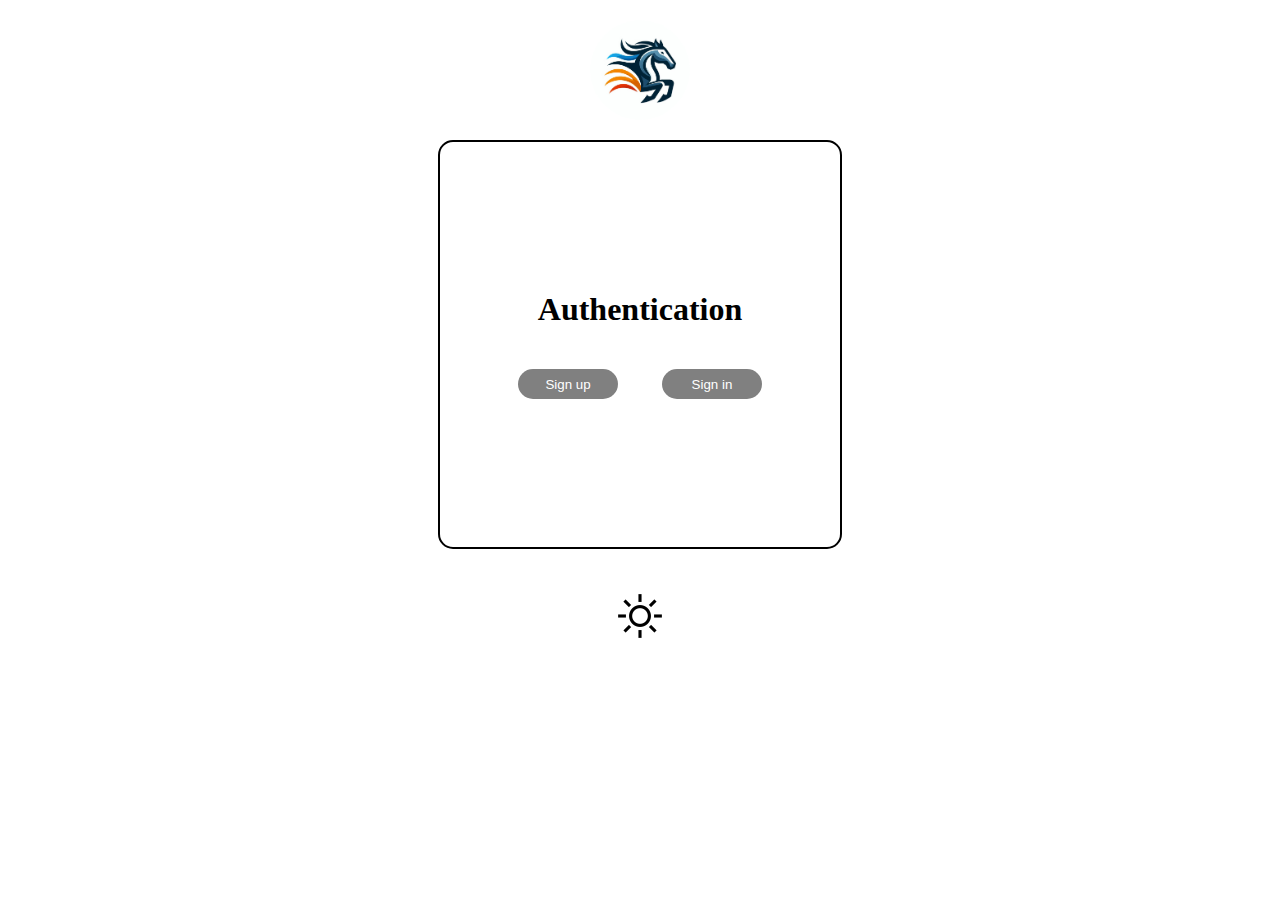
<file: index.html>
<!DOCTYPE html>
<html lang="en">
<head>
    <meta charset="UTF-8">
    <meta name="viewport" content="width=device-width, initial-scale=1.0">
    <title>Authentication</title>
    <link rel="stylesheet" href="style.css">
    <link rel="icon" href="./assets/logo.png">
</head>
<body id="body">
    <div class="logo-outer">
        <img src="./assets/logo.png" alt="logo" class="logo">
    </div>
    <div class="outer" style="height: 50vh;">
        <div class="box" style="display: grid; align-items: center; height: 45vh;"">
            <div>
                <h1>Authentication</h1>
                <a href="SignUp.html"><button class="but">Sign up</button></a>
                <a href="SignIn.html"><button class="but">Sign in</button></a>
            </div>
        </div>
    </div>
    <div class="icon" style="margin-top: 0px;">
        <button onclick="myFunction()"><img src="./assets/dk.png" alt="image" onclick="changeImage()" id="myImage"></button>
    </div>
    <script>
        function setMode(mode) {
            var body = document.getElementById('body');
            if (mode === 'dark') {
                body.classList.add('dark-mode');
            } else {
                body.classList.remove('dark-mode');
            }
            updateImage(mode);
        }
        function myFunction() {
            var element = document.body;
            element.classList.toggle("dark-mode");
            var mode = element.classList.contains('dark-mode') ? 'dark' : 'light';
            localStorage.setItem('mode', mode);
            updateImage(mode);
        }
        function getMode() {
            return localStorage.getItem('mode') || 'light';
        }
        function updateImage(mode) {
            var imageElement = document.getElementById('myImage');
            if (mode === 'dark') {
                imageElement.src = './assets/sun.png';
            } else {
                imageElement.src = './assets/dk.png';
            }
        }
        var mode = getMode();
        if (mode) {
            setMode(mode);
        }
    </script>
</body>
</html>
</file>
<file: style.css>
img{
    width: 50px;
    height: 50px;
    padding: 0;
    margin: 0;
    border-radius: 100%;
}

button{
    border: none;
    outline: none;
    background: transparent;
}

.icon{
    display: flex;
    justify-content: center;
    margin: 20px 0 0 0;
}

body{
    font-family: Verdana;
    margin: 0;
    padding: 0;
}

body.dark-mode, .dark-mode .right{
    background-color: black;
    color: white;
}

.dark-mode .input-box input{
    background-color: black;
    color: white;
}

.dark-mode .box{
    border: 2px solid white;
}
.dark-mode .input-box{
    border-bottom: 1px solid white;
}
.logo-outer{
    display: grid;
    place-items: center;
    margin: 20px 0;
}


.logo{
    width: 100px;
    height: 100px;
}
.outer{
    display: flex;
    justify-content: center;
    height: 65vh;
    margin-bottom: 0%;
}

.box{
    height: 450px;
    width: 400px;
    border: 2px solid black;
    border-radius: 15px;    
    text-align: center;
    display: grid;
    align-items: center;
}

form{
    padding: 5px 10%;   
    margin-bottom: 0;
}


.input-box input{
    background: transparent;
    width: 100%;
    height: 60px;
    border: none;
    outline: none;
    color: black;
    padding-left: 30px;
    margin: 0;
    width: 100%; 
    height: 50px;
}
.input-box{
    position:relative;
    width: 100%;
    margin: 20px 0;
    border-bottom: 1px solid black;
    display: flex;
    align-items: center;
} 

.input-box label{
    position: absolute;
    top: 50%;
    left: 5px;
    transform: translateY(-50%);
    transition: 0.5s;
    margin-left: 30px;
}

.input-box input:focus  ~ label,
.input-box input:valid  ~ label {
    top:-5px;
    margin-left: 0px;

}

.sub{
    width: 50%;
    border-radius: 15px;
    height: 30px;
    border: none;
    outline: none;
    background: gray;
    color: white;  
    padding: 0;
}



.right{
    float: right;
    text-decoration: none;
    color: black;
    font-size: 12px;
    margin-top: 10px;
}

.submit input, .submit button, .icon button{
    cursor: pointer;
}


.material-symbols-outlined {
  font-variation-settings:
  'FILL' 0,
  'wght' 400,
  'GRAD' 0,
  'opsz' 20
}

.show-password-btn {
    cursor: pointer;
}

span.material-symbols-outlined{
    font-size: 20px;
}

label.material-symbols-outlined{
    font-size: 20px;
    margin-left: 0px;
    margin-right: 10px;
}


.but{
    width: 25%;
    border-radius: 15px;
    height: 30px;
    border: none;
    outline: none;
    background: gray;
    color: white;  
    padding: 0;
    margin: 20px;
    cursor: pointer;
}

.but:hover, .sub:hover{
    background: black;
    color: white;
}

.dark-mode .but:hover, .dark-mode .sub:hover{
    background: white;
    color: black;
}
</file>
